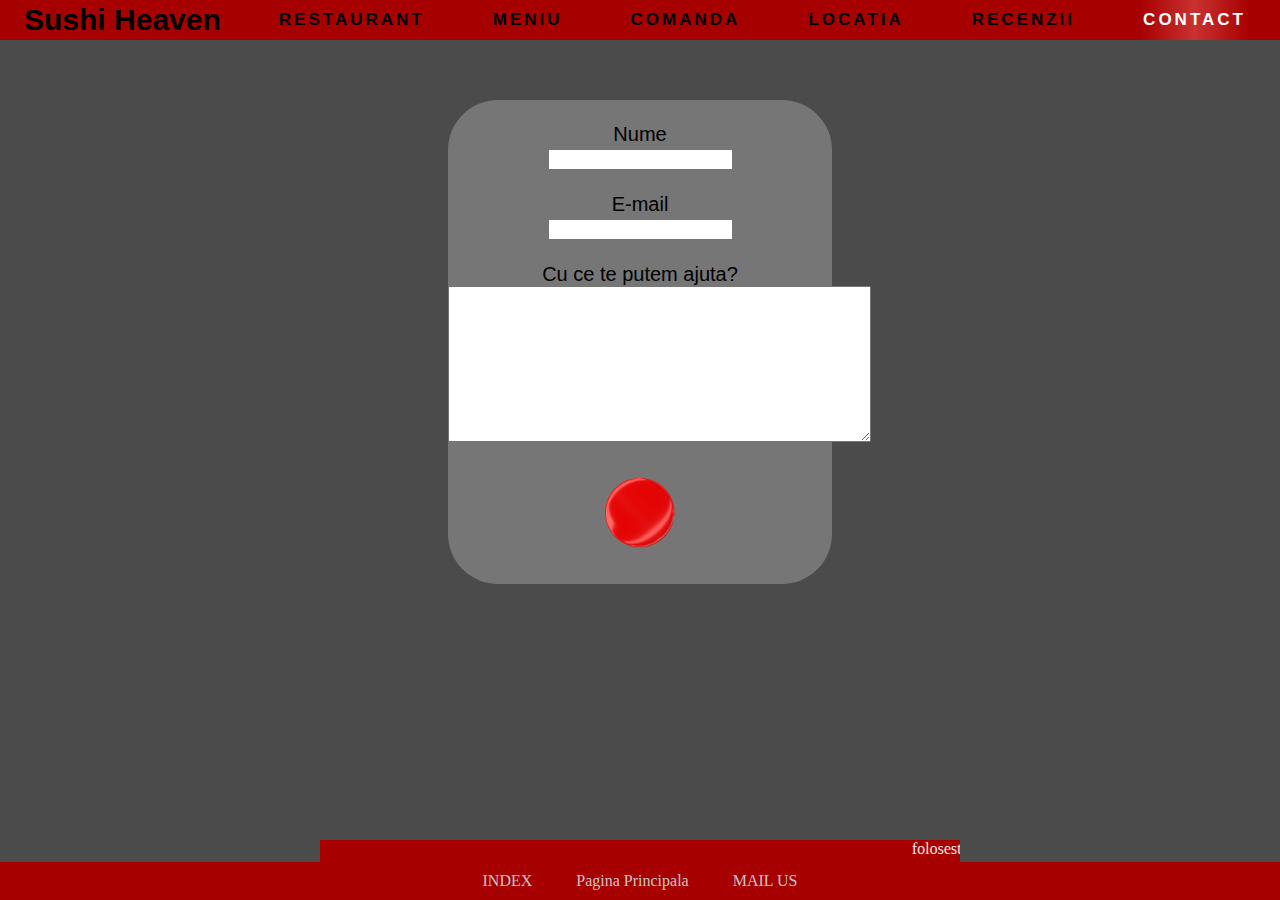
<file: Contact.html>
<!DOCTYPE html>
<html lang="en">

<head>
    <meta charset="UTF-8">
    <meta name="viewport" content="width=device-width, initial-scale=1.0">
    <meta name="author" content="Maior Ionut Alexandru, alexandru.maior@ulbsibiu.ro">
    <title>Sushi Heaven</title>
    <link rel="stylesheet" href="style.css">
    <link rel="icon" href="icon.png" type="image/gif" sizes="16x16">
    <!-- *****************************   STYLE  ********************************* -->
    <style>
        html,
        body {
            margin: 0;
            padding: 0;
        }

        body {
            height: 100%;
            background-color: rgb(75, 75, 75);
        }

        .formContact {
            margin: auto;
            background-color: #a1a1a181;
            text-align: center;
            width: 30%;
            font-family: sans-serif;
            font-size: 20px;
            border-radius: 50px;
            margin-top: 100px;
        }

        .formContact input:focus,
        textarea:focus {
            outline: 1px solid red;
            box-shadow: 0px 1px 5px 1px #ff0000;
        }

        .submitContact {
            font: 20px;
            padding: 5px 25px;
            border-radius: 4px;
        }

        .footerContact {
            position: absolute;
            bottom: 0;
            width: 100%;
        }
    </style>
    <!-- *********************************************************************** -->
</head>

<body>
    <div class="navbar">
        <a href="#top">
            <h1 class="h1Rest">Sushi Heaven</h1>
        </a>
        <a href="Restaurant.html">
            <h2 class="h2Rest">Restaurant</h2>
        </a>
        <a href="Meniu.html">
            <h2 class="h2Rest"> Meniu</h2>
        </a>
        <a href="Comanda.html">
            <h2 class="h2Rest"> Comanda</h2>
        </a>
        <a href="Locatia.html">
            <h2 class="h2Rest">Locatia</h2>
        </a>
        <a href="Recenzii.html">
            <h2 class="h2Rest">Recenzii</h2>
        </a>
        <a href="#top">
            <h2 id="selected" class="h2Rest col"> Contact</h2>
        </a>
    </div>

    <form class="formContact" action="" method="GET">
        <br>
        <label for="">Nume</label><br>
        <input type="text"><br>
        <br>
        <label for="">E-mail</label><br>
        <input type="email"><br>
        <br>
        <label for="">Cu ce te putem ajuta?</label><br>
        <textarea name="" id="" cols="50" rows="10"></textarea><br>
        <br>
        <input class="submitContact" type="image" src="imagini/buton.png" width="80px">
        <br>
        <br>
    </form>


    <div class="footerContact">

        <div class="marquee">
            <marquee>foloseste codul <q>PROIECTWEB</q> pentru o reducere de 30% la prima comanda</marquee>
        </div>
        <div class="footerRest">
            <a href="index.html">INDEX</a>
            <a href="PaginaPrincipala.html">Pagina Principala</a>
            <a href="mailto:alexandru.maior@ulbsibiu.ro">MAIL US</a>
        </div>
    </div>





</body>

</html>
</file>
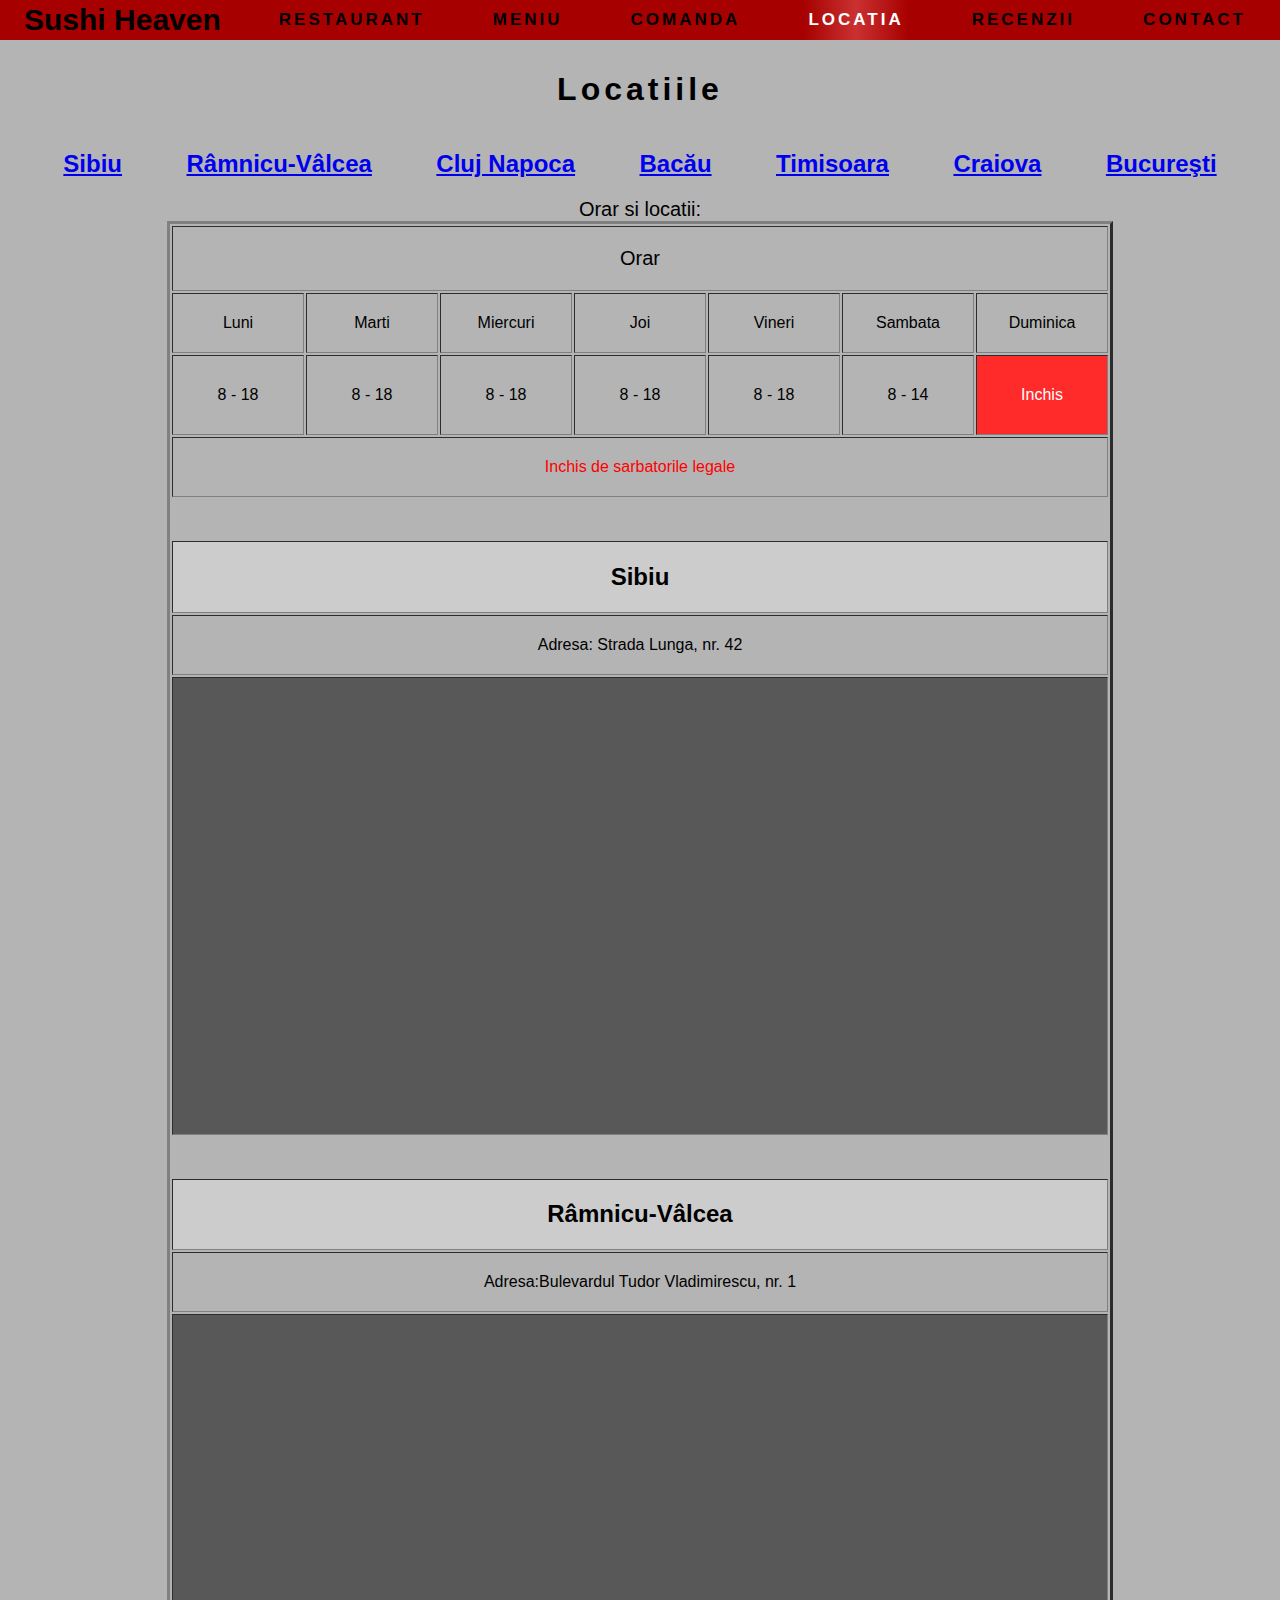
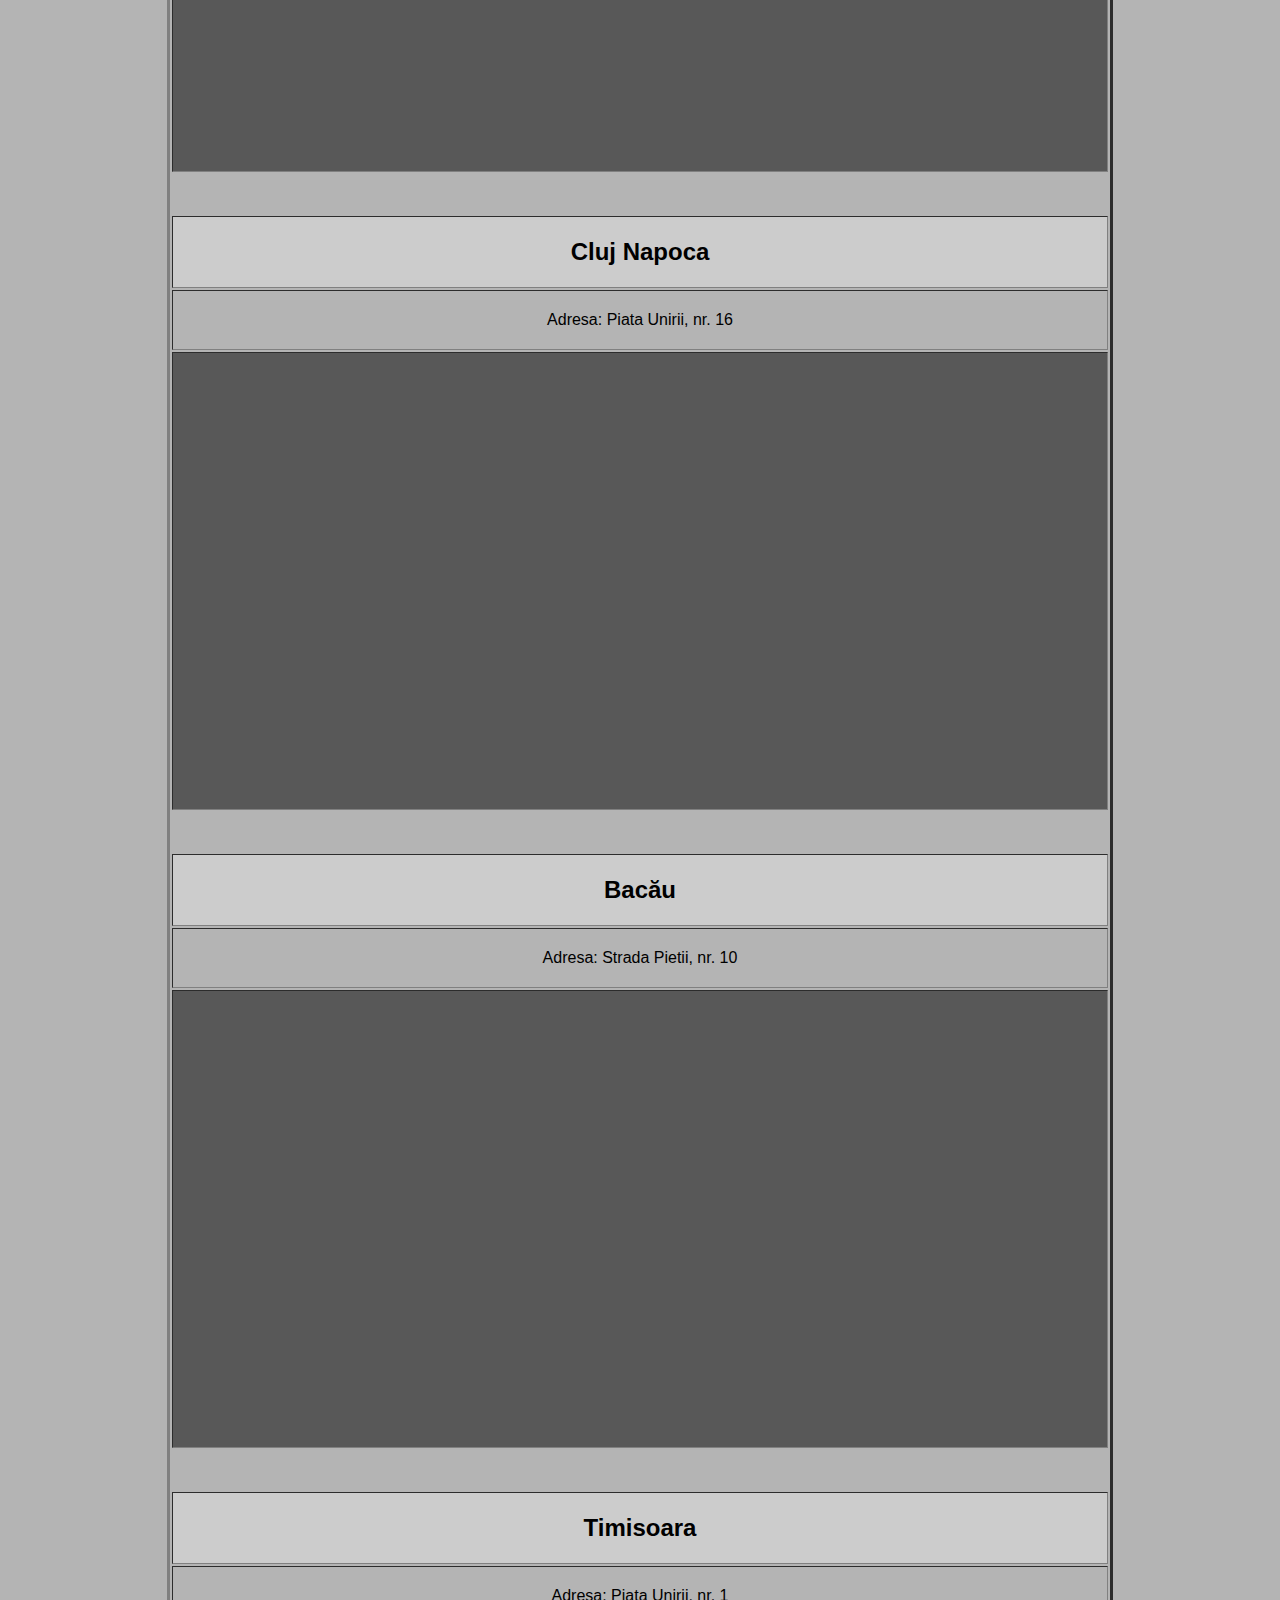
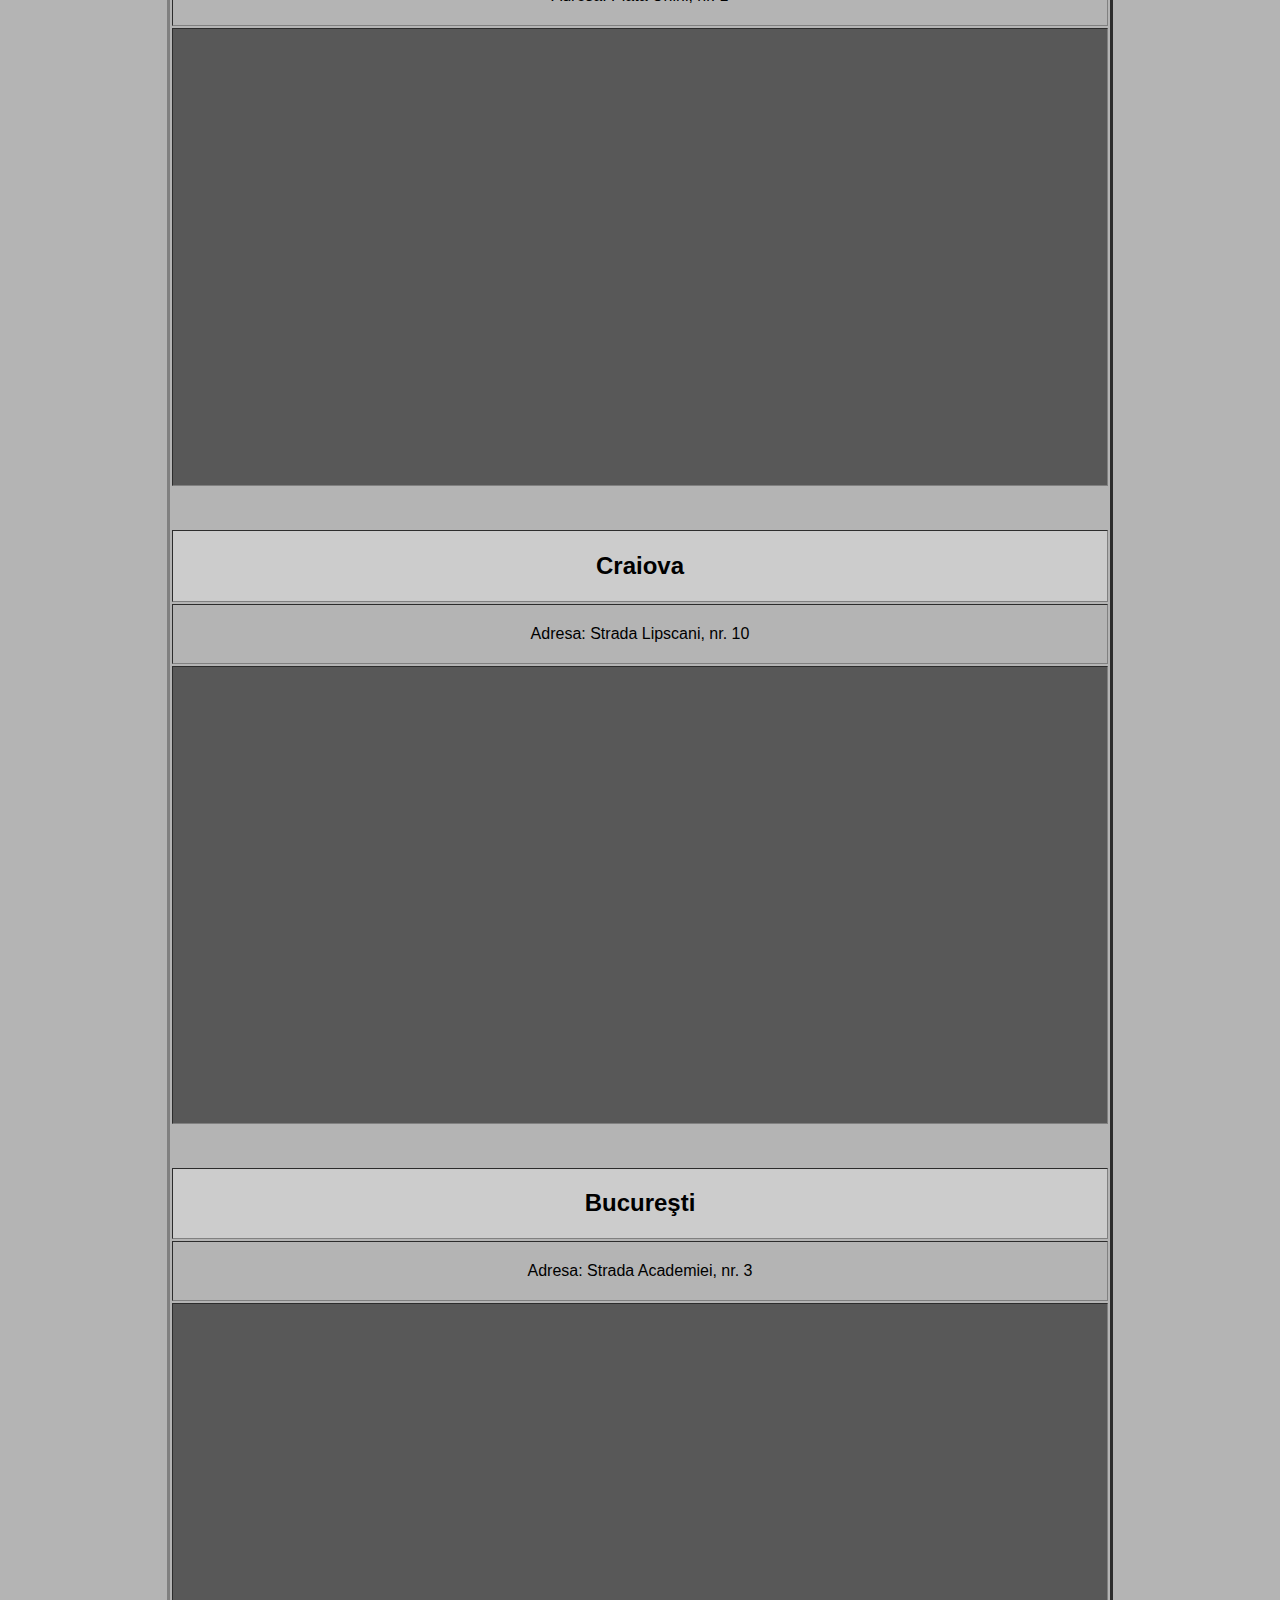
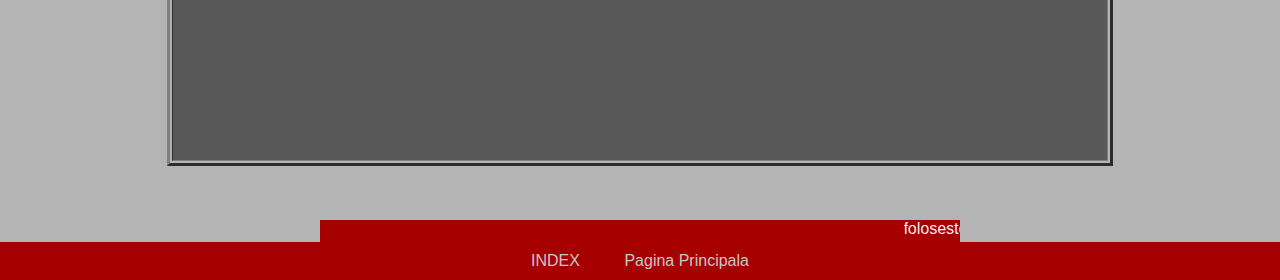
<file: Locatia.html>
<!DOCTYPE html>
<html lang="en" style="scroll-behavior: smooth;">

<head>
    <meta charset="UTF-8">
    <meta name="viewport" content="width=device-width, initial-scale=1.0">
    <meta name="author" content="Maior Ionut Alexandru, alexandru.maior@ulbsibiu.ro">
    <title>Sushi Heaven</title>
    <link rel="stylesheet" href="style.css">
    <link rel="icon" href="icon.png" type="image/gif" sizes="16x16">
    <style>
        html,
        body {
            margin: 0;
            padding: 0;
        }
    </style>
</head>

<body>
    <div class="navbar">
        <a href="#top">
            <h1 class="h1Rest">Sushi Heaven</h1>
        </a>
        <a href="Restaurant.html">
            <h2 class="h2Rest">Restaurant</h2>
        </a>
        <a href="Meniu.html">
            <h2 class="h2Rest"> Meniu</h2>
        </a>
        <a href="Comanda.html">
            <h2 class="h2Rest"> Comanda</h2>
        </a>
        <a href="#top">
            <h2 id="selected" class="h2Rest col">Locatia</h2>
        </a>
        <a href="Recenzii.html">
            <h2 class="h2Rest">Recenzii</h2>
        </a>
        <a href="Contact.html">
            <h2 class="h2Rest"> Contact</h2>
        </a>
    </div>
    <div class="bgLocatia">
        <h1 class="h1Locatia">Locatiile</h1>

        <div class="locatii">
            <h2><a href="#sibiu">Sibiu</a></h2>
            <h2><a href="#valcea">R&#226;mnicu-V&#226;lcea</a></h2>
            <h2><a href="#cluj">Cluj Napoca</a></h2>
            <h2><a href="#bacau">Bac&#259;u</a></h2>
            <h2><a href="#timisoara">Timisoara</a></h2>
            <h2><a href="#craiova">Craiova</a></h2>
            <h2><a href="#bucuresti">Bucure&#351;ti</a></h2>
        </div>


        <table class="tabelOrar" border="3">
            <thead>
                <caption style="font-size: 20px;">Orar si locatii:</caption>
                <tr>
                    <td class="Orar" colspan="7">
                        Orar
                    </td>
                </tr>
                <tr>
                    <td class="ziOrar">Luni</td>
                    <td class="ziOrar">Marti</td>
                    <td class="ziOrar">Miercuri</td>
                    <td class="ziOrar">Joi</td>
                    <td class="ziOrar">Vineri</td>
                    <td class="ziOrar">Sambata</td>
                    <td class="ziOrar">Duminica</td>
                </tr>
                <tr>
                    <td class="ziOrarOra">8 - 18</td>
                    <td class="ziOrarOra">8 - 18</td>
                    <td class="ziOrarOra">8 - 18</td>
                    <td class="ziOrarOra">8 - 18</td>
                    <td class="ziOrarOra">8 - 18</td>
                    <td class="ziOrarOra">8 - 14</td>
                    <td class="ziOrarOra magInchis">Inchis</td>
                </tr>
                <tr>
                    <td colspan="7" style="color: red; padding: 20px;">Inchis de sarbatorile legale</td>
                </tr>
            </thead>
            <tbody>
                <!-- ************************  SIBIU ***********************************-->
                <tr height="40" id="sibiu"></tr>
                <tr>
                    <td colspan="7" class="trTitluLoc">
                        <h2 class="locatieSibiu">Sibiu</h2>
                    </td>
                </tr>
                <tr>
                    <td class="ziOrar" colspan="7">Adresa: Strada Lunga, nr. 42 </td>
                </tr>

                <tr>
                    <td class="harta" colspan="7">
                        <iframe
                            src="https://www.google.com/maps/embed?pb=!1m18!1m12!1m3!1d2478.410215881007!2d24.148593542256396!3d45.79280146728481!2m3!1f0!2f0!3f0!3m2!1i1024!2i768!4f13.1!3m3!1m2!1s0x474c679028002e9f%3A0xfe40771ca3ace55b!2sStrada%20Nicolae%20B%C4%83lcescu%2042%2C%20Sibiu%20557260!5e0!3m2!1sen!2sro!4v1604101070753!5m2!1sen!2sro"
                            width="750" height="450" frameborder="0" style="border:0;" allowfullscreen=""
                            aria-hidden="false" tabindex="0">
                        </iframe>
                    </td>
                </tr>

                <!-- ************************  RM VALCEA ***********************************-->
                <tr height="40" id="valcea"></tr>
                <tr>
                    <td colspan="7" class="trTitluLoc">
                        <h2 class="locatieSibiu">R&#226;mnicu-V&#226;lcea</h2>
                    </td>
                </tr>
                <tr>
                    <td class="ziOrar" colspan="7">Adresa:Bulevardul Tudor Vladimirescu, nr. 1 </td>
                </tr>

                <tr>
                    <td class="harta" colspan="7">
                        <iframe
                            src="https://www.google.com/maps/embed?pb=!1m18!1m12!1m3!1d704.012954441058!2d24.36347412927793!3d45.10501759869365!2m3!1f0!2f0!3f0!3m2!1i1024!2i768!4f13.1!3m3!1m2!1s0x474d38afc37e9863%3A0x890a28c838e2e7fa!2sBulevardul%20Tudor%20Vladimirescu%201%2C%20R%C3%A2mnicu%20V%C3%A2lcea%20240168!5e0!3m2!1sen!2sro!4v1604108991164!5m2!1sen!2sro"
                            width="750" height="450" frameborder="0" style="border:0;" allowfullscreen=""
                            aria-hidden="false" tabindex="0">
                        </iframe>
                    </td>
                </tr>

                <!-- ************************  Cluj Napoca ***********************************-->
                <tr height="40" id="cluj"></tr>
                <tr>
                    <td colspan="7" class="trTitluLoc">
                        <h2 class="locatieSibiu">Cluj Napoca</h2>
                    </td>
                </tr>
                <tr>
                    <td class="ziOrar" colspan="7">Adresa: Piata Unirii, nr. 16 </td>
                </tr>

                <tr>
                    <td class="harta" colspan="7">
                        <iframe
                            src="https://www.google.com/maps/embed?pb=!1m18!1m12!1m3!1d2232.5463425881485!2d23.586923210178796!3d46.769700999167306!2m3!1f0!2f0!3f0!3m2!1i1024!2i768!4f13.1!3m3!1m2!1s0x47490e9d3fede7d3%3A0x83549f9f865ff3b!2sPia%C8%9Ba%20Unirii%2016%2C%20Cluj-Napoca%20400000!5e0!3m2!1sen!2sro!4v1604108094860!5m2!1sen!2sro"
                            width="750" height="450" frameborder="0" style="border:0;" allowfullscreen=""
                            aria-hidden="false" tabindex="0"></iframe>
                    </td>
                </tr>

                <!-- ************************  Bacau ***********************************-->
                <tr height="40" id="bacau"></tr>
                <tr>
                    <td colspan="7" class="trTitluLoc">
                        <h2 class="locatieSibiu">Bac&#259;u</h2>
                    </td>
                </tr>
                <tr>
                    <td class="ziOrar" colspan="7">Adresa: Strada Pietii, nr. 10 </td>
                </tr>

                <tr>
                    <td class="harta" colspan="7">
                        <iframe
                            src="https://www.google.com/maps/embed?pb=!1m18!1m12!1m3!1d1371.4763270085248!2d26.912781124751238!3d46.56840159825887!2m3!1f0!2f0!3f0!3m2!1i1024!2i768!4f13.1!3m3!1m2!1s0x40b5702139d88357%3A0x5f44569d566d445c!2zU3RyYWRhIFBpZcibaWkgMTAsIEJhY8SDdQ!5e0!3m2!1sen!2sro!4v1604108210068!5m2!1sen!2sro"
                            width="750" height="450" frameborder="0" style="border:0;" allowfullscreen=""
                            aria-hidden="false" tabindex="0">
                        </iframe>
                    </td>
                </tr>

                <!-- ************************  Timisoara ***********************************-->
                <tr height="40" id="timisoara"></tr>
                <tr>
                    <td colspan="7" class="trTitluLoc">
                        <h2 class="locatieSibiu">Timisoara</h2>
                    </td>
                </tr>
                <tr>
                    <td class="ziOrar" colspan="7">Adresa: Piata Unirii, nr. 1 </td>
                </tr>

                <tr>
                    <td class="harta" colspan="7">
                        <iframe
                            src="https://www.google.com/maps/embed?pb=!1m18!1m12!1m3!1d1276.3271596666877!2d21.22895595954249!3d45.757373810698724!2m3!1f0!2f0!3f0!3m2!1i1024!2i768!4f13.1!3m3!1m2!1s0x47456781d306b8d5%3A0x6ac8d42191bd3655!2zUGlhyJthIFVuaXJpaSAxLCBUaW1pyJlvYXJh!5e0!3m2!1sen!2sro!4v1604108348524!5m2!1sen!2sro"
                            width="750" height="450" frameborder="0" style="border:0;" allowfullscreen=""
                            aria-hidden="false" tabindex="0">
                        </iframe>
                    </td>
                </tr>

                <!-- ************************  Craiova ***********************************-->
                <tr height="40" id="craiova"></tr>
                <tr>
                    <td colspan="7" class="trTitluLoc">
                        <h2 class="locatieSibiu">Craiova</h2>
                    </td>
                </tr>
                <tr>
                    <td class="ziOrar" colspan="7">Adresa: Strada Lipscani, nr. 10 </td>
                </tr>

                <tr>
                    <td class="harta" colspan="7">
                        <iframe
                            src="https://www.google.com/maps/embed?pb=!1m18!1m12!1m3!1d713.6709297319684!2d23.796276529276998!3d44.316452198693995!2m3!1f0!2f0!3f0!3m2!1i1024!2i768!4f13.1!3m3!1m2!1s0x4752d79f67dbec79%3A0x423dd2d962241f0a!2sStrada%20Lipscani%2010%2C%20Craiova%20200731!5e0!3m2!1sen!2sro!4v1604108575323!5m2!1sen!2sro"
                            width="750" height="450" frameborder="0" style="border:0;" allowfullscreen=""
                            aria-hidden="false" tabindex="0">
                        </iframe>
                    </td>
                </tr>

                <!-- ************************  Bucuresti ***********************************-->
                <tr height="40" id="bucuresti"></tr>
                <tr>
                    <td colspan="7" class="trTitluLoc">
                        <h2 class="locatieSibiu">Bucure&#351;ti</h2>
                    </td>
                </tr>
                <tr>
                    <td class="ziOrar" colspan="7">Adresa: Strada Academiei, nr. 3 </td>
                </tr>

                <tr>
                    <td class="harta" colspan="7">
                        <iframe
                            src="https://www.google.com/maps/embed?pb=!1m18!1m12!1m3!1d712.2370496490606!2d26.099001429277124!3d44.43422479869388!2m3!1f0!2f0!3f0!3m2!1i1024!2i768!4f13.1!3m3!1m2!1s0x40b1ff40c7a05e13%3A0x510bd4bd66afa1fc!2sStrada%20Academiei%203%2C%20Bucure%C8%99ti%20030167!5e0!3m2!1sen!2sro!4v1604108754123!5m2!1sen!2sro"
                            width="750" height="450" frameborder="0" style="border:0;" allowfullscreen=""
                            aria-hidden="false" tabindex="0">
                        </iframe>
                    </td>
                </tr>

            </tbody>
            <tfoot>

            </tfoot>
        </table>
        <br>
        <br>
        <br>
        <div class="marquee">
            <marquee>foloseste codul <q>PROIECTWEB</q> pentru o reducere de 30% la prima comanda</marquee>
        </div>
        <div class="footerRest">
            <a href="index.html">INDEX</a>
            <a href="PaginaPrincipala.html">Pagina Principala</a>
        </div>
    </div>



    <div>
        <button id="up" onclick="topFunction()" class="upArrow">
        </button>
    </div>

    <script src="main.js"></script>
</body>

</html>
</file>
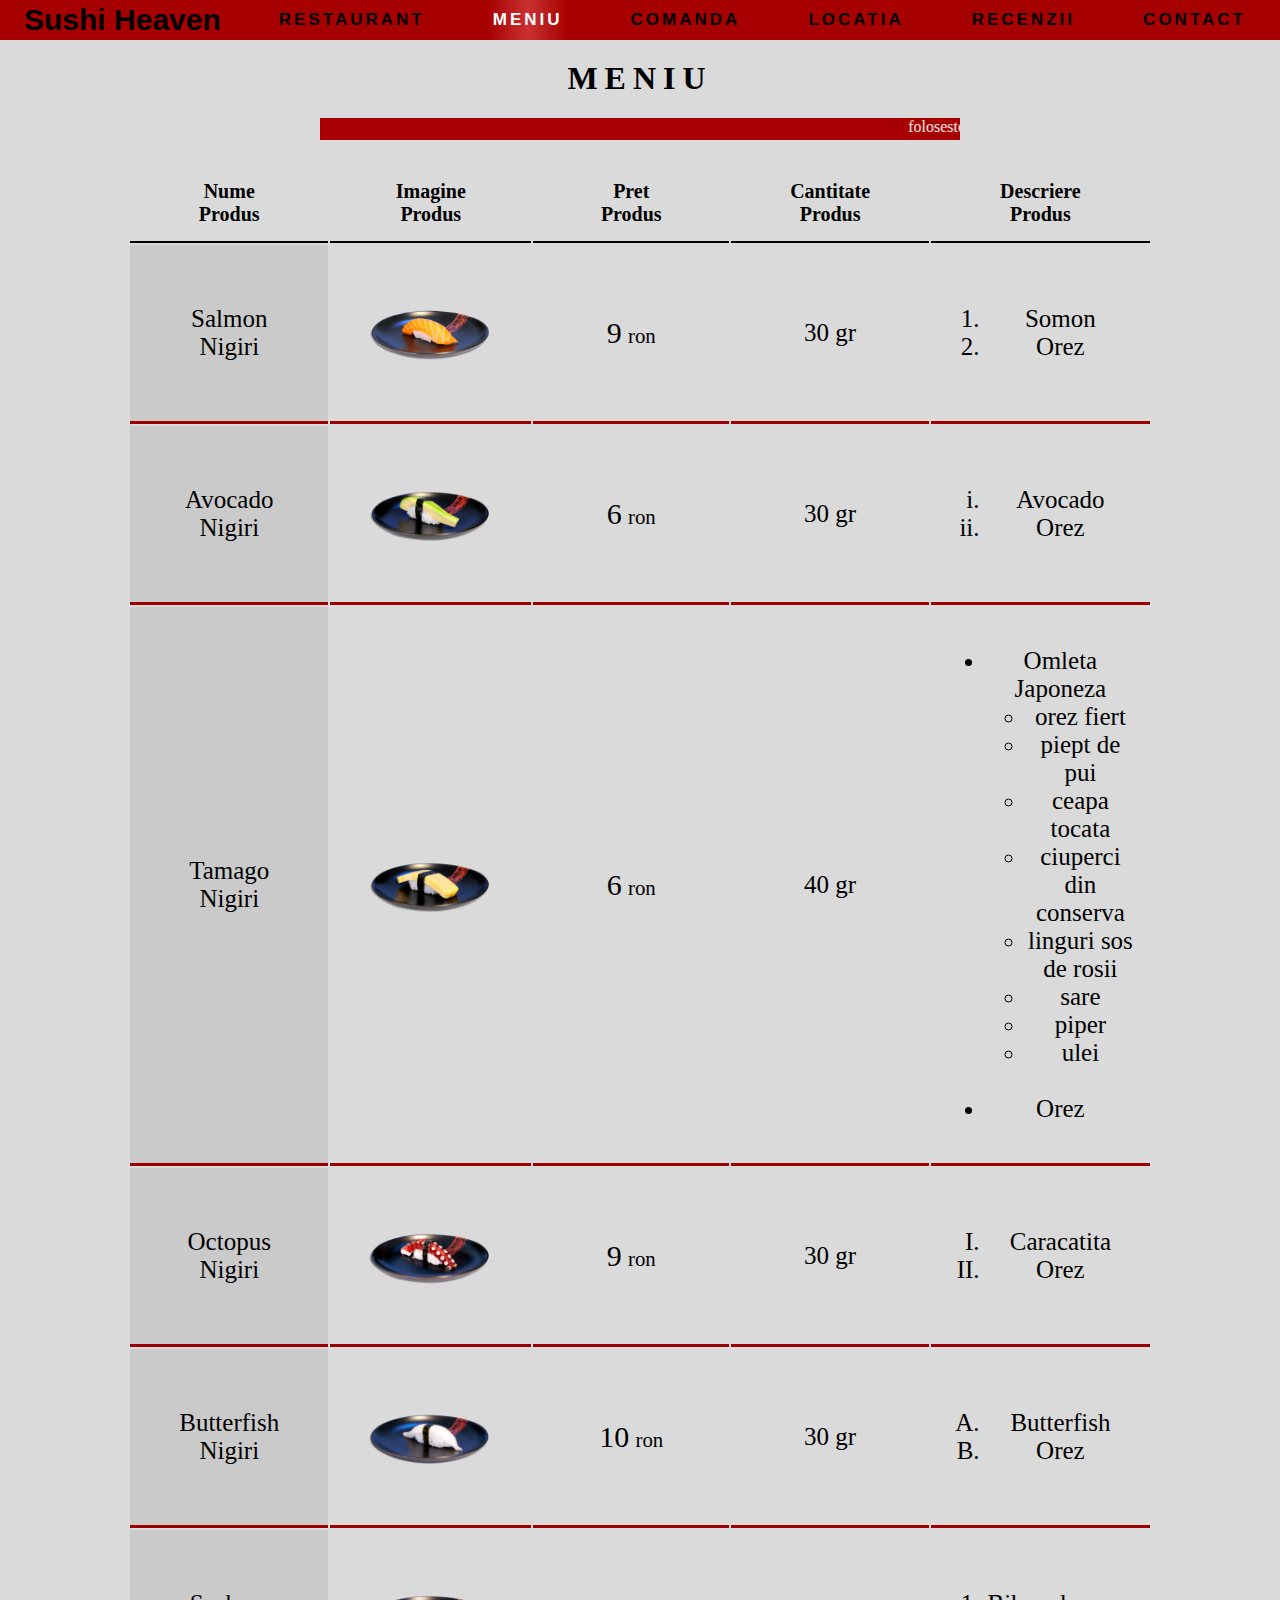
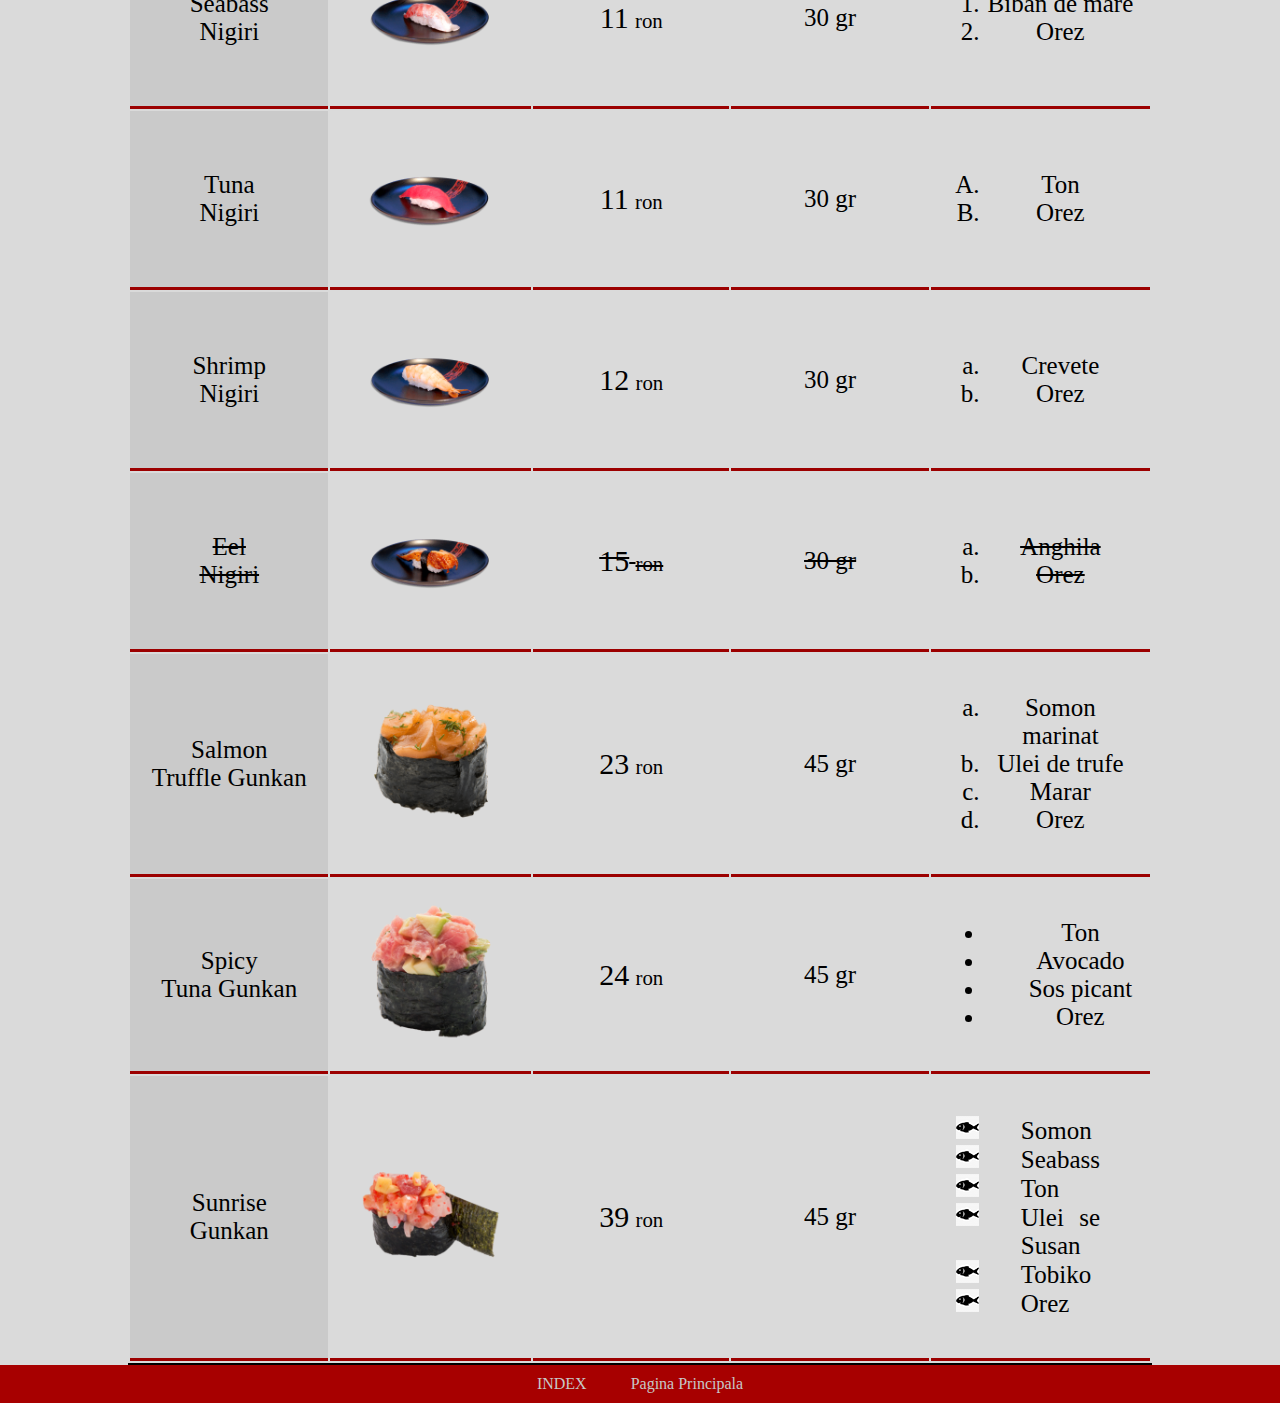
<file: Meniu.html>
<!DOCTYPE html>
<html lang="en" style="scroll-behavior: smooth;">

<head>
    <meta charset="UTF-8">
    <meta name="viewport" content="width=device-width, initial-scale=1.0">
    <meta name="author" content="Maior Ionut Alexandru, alexandru.maior@ulbsibiu.ro">
    <title>Sushi Heaven</title>
    <link rel="stylesheet" href="style.css">
    <link rel="icon" href="icon.png" type="image/gif" sizes="16x16">
    <style>
        html,
        body {
            margin: 0;
            padding: 0;
        }
    </style>
    <script src="main.js"></script>
</head>

<body class="bodyColorMeniu">
    <div class="navbar">
        <a href="#top">
            <h1 class="h1Rest">Sushi Heaven</h1>
        </a>
        <a href="Restaurant.html">
            <h2 class="h2Rest">Restaurant</h2>
        </a>
        <a href="#top">
            <h2 id="selected" class="h2Rest col"> Meniu</h2>
        </a>
        <a href="Comanda.html">
            <h2 class="h2Rest"> Comanda</h2>
        </a>
        <a href="Locatia.html">
            <h2 class="h2Rest">Locatia</h2>
        </a>
        <a href="Recenzii.html">
            <h2 class="h2Rest">Recenzii</h2>
        </a>
        <a href="Contact.html">
            <h2 class="h2Rest"> Contact</h2>
        </a>
    </div>

    <h1 class="titluMeniu">MENIU</h1>
    <div class="marquee">
        <marquee>foloseste codul <q>PROIECTWEB</q> pentru o reducere de 30% la prima comanda</marquee>
    </div>


    <table cellpadding="15" class="tabelMeniu">
        <tr class="tabelHead">
            <th><br>Nume <br> Produs</th>
            <th><br>Imagine <br> Produs</th>
            <th><br>Pret <br> Produs</th>
            <th><br>Cantitate <br> Produs</th>
            <th><br>Descriere <br> Produs</th>
        </tr>
        <tr>
            <td>Salmon <br> Nigiri</td>
            <td><img src="imagini/sushi/Somon.png" alt="Somon pe orez"></td>
            <td><big>9</big> <small>ron</small></td>
            <td>30 gr</td>
            <td>
                <ol>
                    <li>Somon</li>
                    <li>Orez</li>

                </ol>
            </td>
        </tr>
        <tr>
            <td>Avocado <br> Nigiri</td>
            <td><img src="imagini/sushi/Avocado-Nigiri.png" alt="Avocado pe orez"></td>
            <td><big>6</big> <small>ron</small></td>
            <td>30 gr</td>
            <td>
                <ol type="i">
                    <li>Avocado</li>
                    <li>Orez</li>

                </ol>
            </td>
        </tr>
        <tr>
            <td>Tamago <br> Nigiri</td>
            <td><img src="imagini/sushi/Tamango.png" alt="Omleta Japoneza pe orez"></td>
            <td><big>6</big> <small>ron</small></td>
            <td>40 gr</td>
            <td>
                <ul>
                    <li>Omleta Japoneza
                        <ul>
                            <li>orez fiert</li>
                            <li>piept de pui</li>
                            <li>ceapa tocata</li>
                            <li>ciuperci din conserva</li>
                            <li>linguri sos de rosii</li>
                            <li>sare</li>
                            <li>piper</li>
                            <li>ulei</li>
                        </ul>
                    </li>
                    <br>
                    <li>Orez</li>

                </ul>
            </td>
        </tr>
        <tr>
            <td>Octopus <br> Nigiri</td>
            <td><img src="imagini/sushi/Octopus.png" alt="Caracatita pe orez"></td>
            <td><big>9</big> <small>ron</small></td>
            <td>30 gr</td>
            <td>
                <ol type="I">
                    <li>Caracatita</li>
                    <li>Orez</li>
                </ol>
            </td>
        </tr>
        <tr>
            <td>Butterfish <br> Nigiri</td>
            <td><img src="imagini/sushi/Butter-Fish_cred.png" alt="Butterfish pe orez"></td>
            <td><big>10</big> <small>ron</small></td>
            <td>30 gr</td>
            <td>
                <ol type="A">
                    <li>Butterfish</li>
                    <li>Orez</li>
                </ol>
            </td>
        </tr>
        <tr>
            <td>Seabass <br> Nigiri</td>
            <td><img src="imagini/sushi/sea_bass_nigiri.png" alt="Biban de mare pe orez"></td>
            <td><big>11</big> <small>ron</small></td>
            <td>30 gr</td>
            <td>
                <ol>
                    <li>Biban de mare</li>
                    <li>Orez</li>
                </ol>
            </td>
        </tr>
        <tr>
            <td>Tuna <br> Nigiri</td>
            <td><img src="imagini/sushi/Ton.png" alt="Ton pe orez"></td>
            <td><big>11</big> <small>ron</small></td>
            <td>30 gr</td>
            <td>
                <ol type="A">
                    <li>Ton</li>
                    <li>Orez</li>
                </ol>
            </td>
        </tr>
        <tr>
            <td>Shrimp <br> Nigiri</td>
            <td><img src="imagini/sushi/Shrimp.png" alt="Crevete pe orez"></td>
            <td><big>12</big> <small>ron</small></td>
            <td>30 gr</td>
            <td>
                <ol type="a">
                    <li>Crevete</li>
                    <li>Orez</li>
                </ol>
            </td>
        </tr>
        <tr>
            <td><strike>Eel <br> Nigiri</strike></td>
            <td><img src="imagini/sushi/Marinat-dish.png" alt="Anghila pe orez"></td>
            <td><strike><big>15</big> <small>ron</small></strike></td>
            <td><strike>30 gr</strike></td>
            <td><strike>
                    <ol type="a">
                        <li>Anghila</li>
                        <li>Orez</li>
                    </ol>
                </strike>
            </td>
        </tr>
        <tr>
            <td>Salmon <br> Truffle Gunkan</td>
            <td><img src="imagini/sushi/0359.png" alt="Somon marinat in ulei de trufe si marar pe orez"></td>
            <td><big>23</big> <small>ron</small></td>
            <td>45 gr</td>
            <td>
                <ol type="a">
                    <li>Somon marinat</li>
                    <li>Ulei de trufe</li>
                    <li>Marar</li>
                    <li>Orez</li>
                </ol>
            </td>
        </tr>
        <tr>
            <td>Spicy <br> Tuna Gunkan</td>
            <td><img src="imagini/sushi/0357-1.png" alt="Ton, avocado si sos picant pe orez"></td>
            <td><big>24</big> <small>ron</small></td>
            <td>45 gr</td>
            <td>
                <ul style="text-indent: 40px;">
                    <li>Ton</li>
                    <li>Avocado</li>
                    <li>Sos picant</li>
                    <li>Orez</li>
                </ul>
            </td>
        </tr>
        <tr>
            <td>Sunrise <br> Gunkan</td>
            <td><img src="imagini/sushi/sunrise.png" alt="Somon, Seabass, Ton, Ulei de Susan si Tobiko pe orez"></td>
            <td><big>39</big> <small>ron</small></td>
            <td>45 gr</td>
            <td>
                <ul class="listaCuImagine">
                    <li>Somon</li>
                    <li>Seabass</li>
                    <li>Ton</li>
                    <li>Ulei se Susan</li>
                    <li>Tobiko</li>
                    <li>Orez</li>
                </ul>
            </td>
        </tr>
    </table>

    <div class="footerRest">
        <a href="index.html">INDEX</a>
        <a href="PaginaPrincipala.html">Pagina Principala</a>
    </div>

    <div>
        <button id="up" onclick="topFunction()" class="upArrow">
        </button>
    </div>


</body>

</html>
</file>
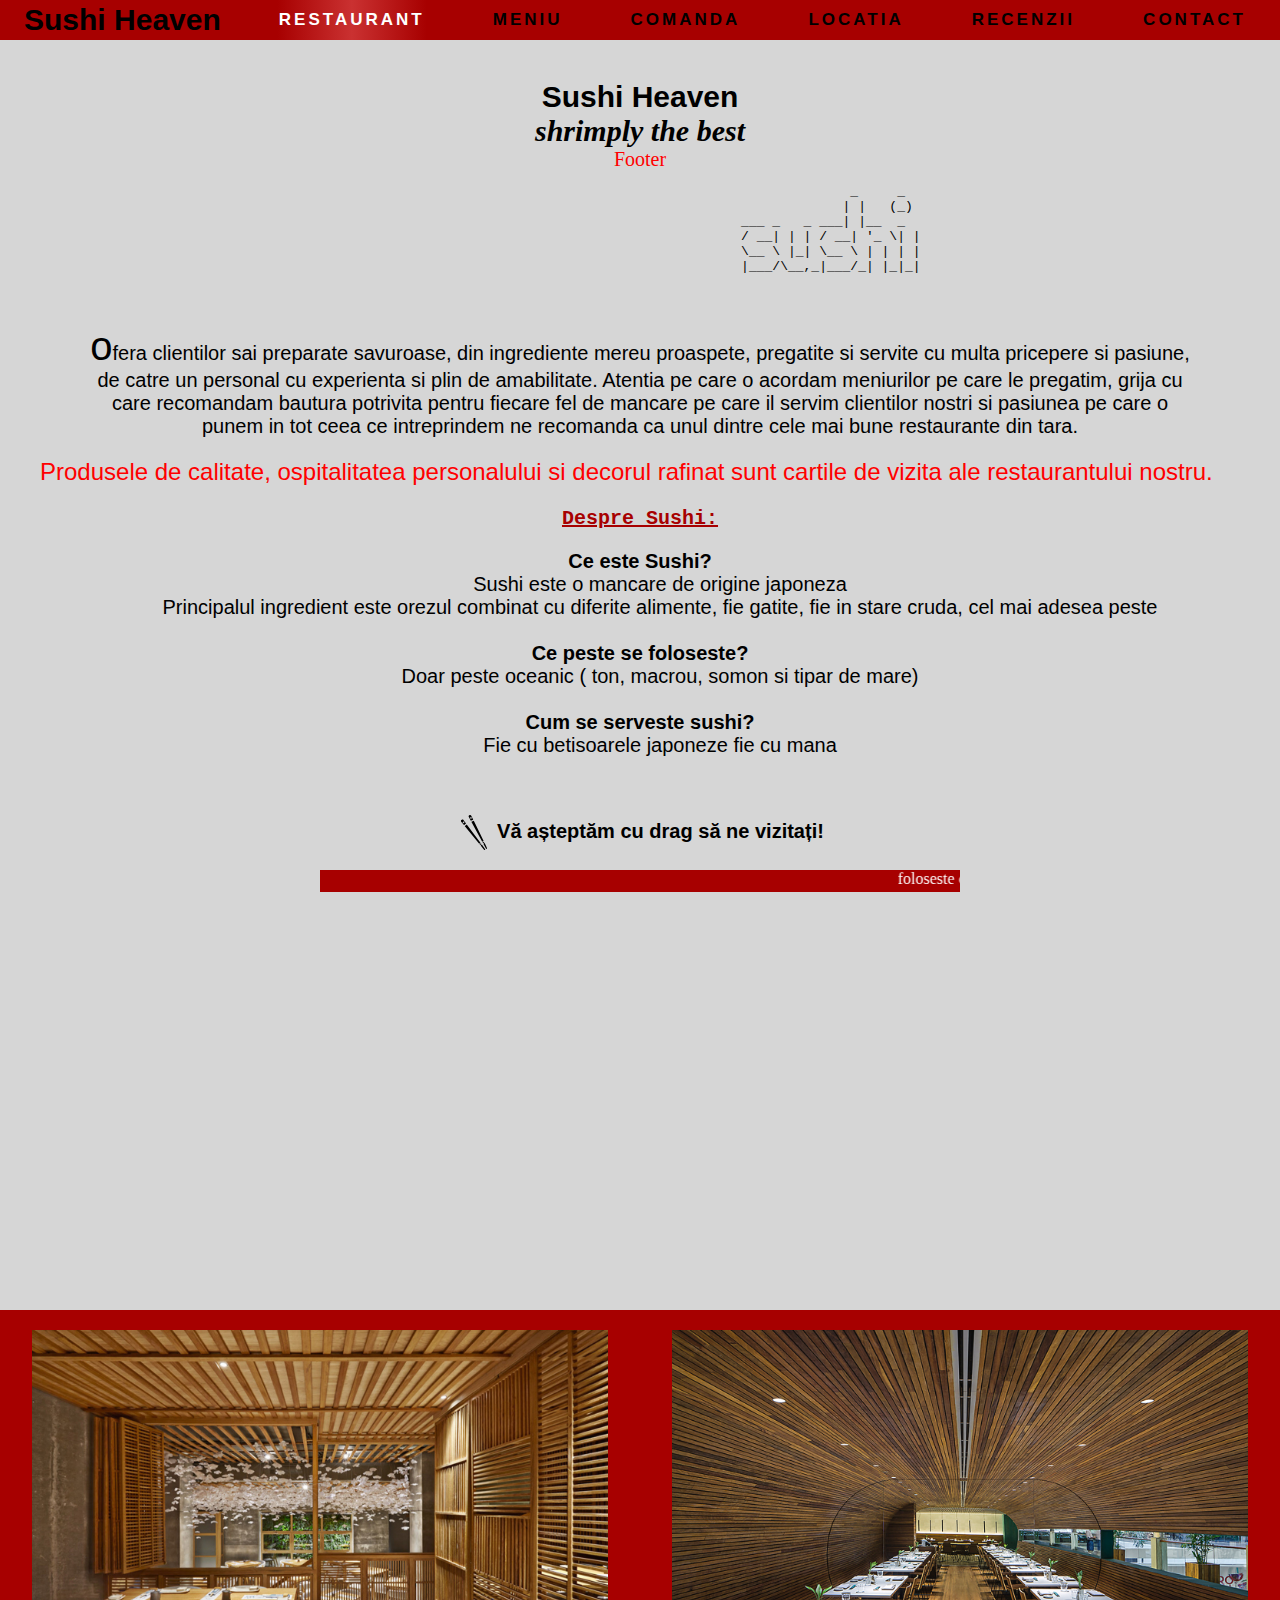
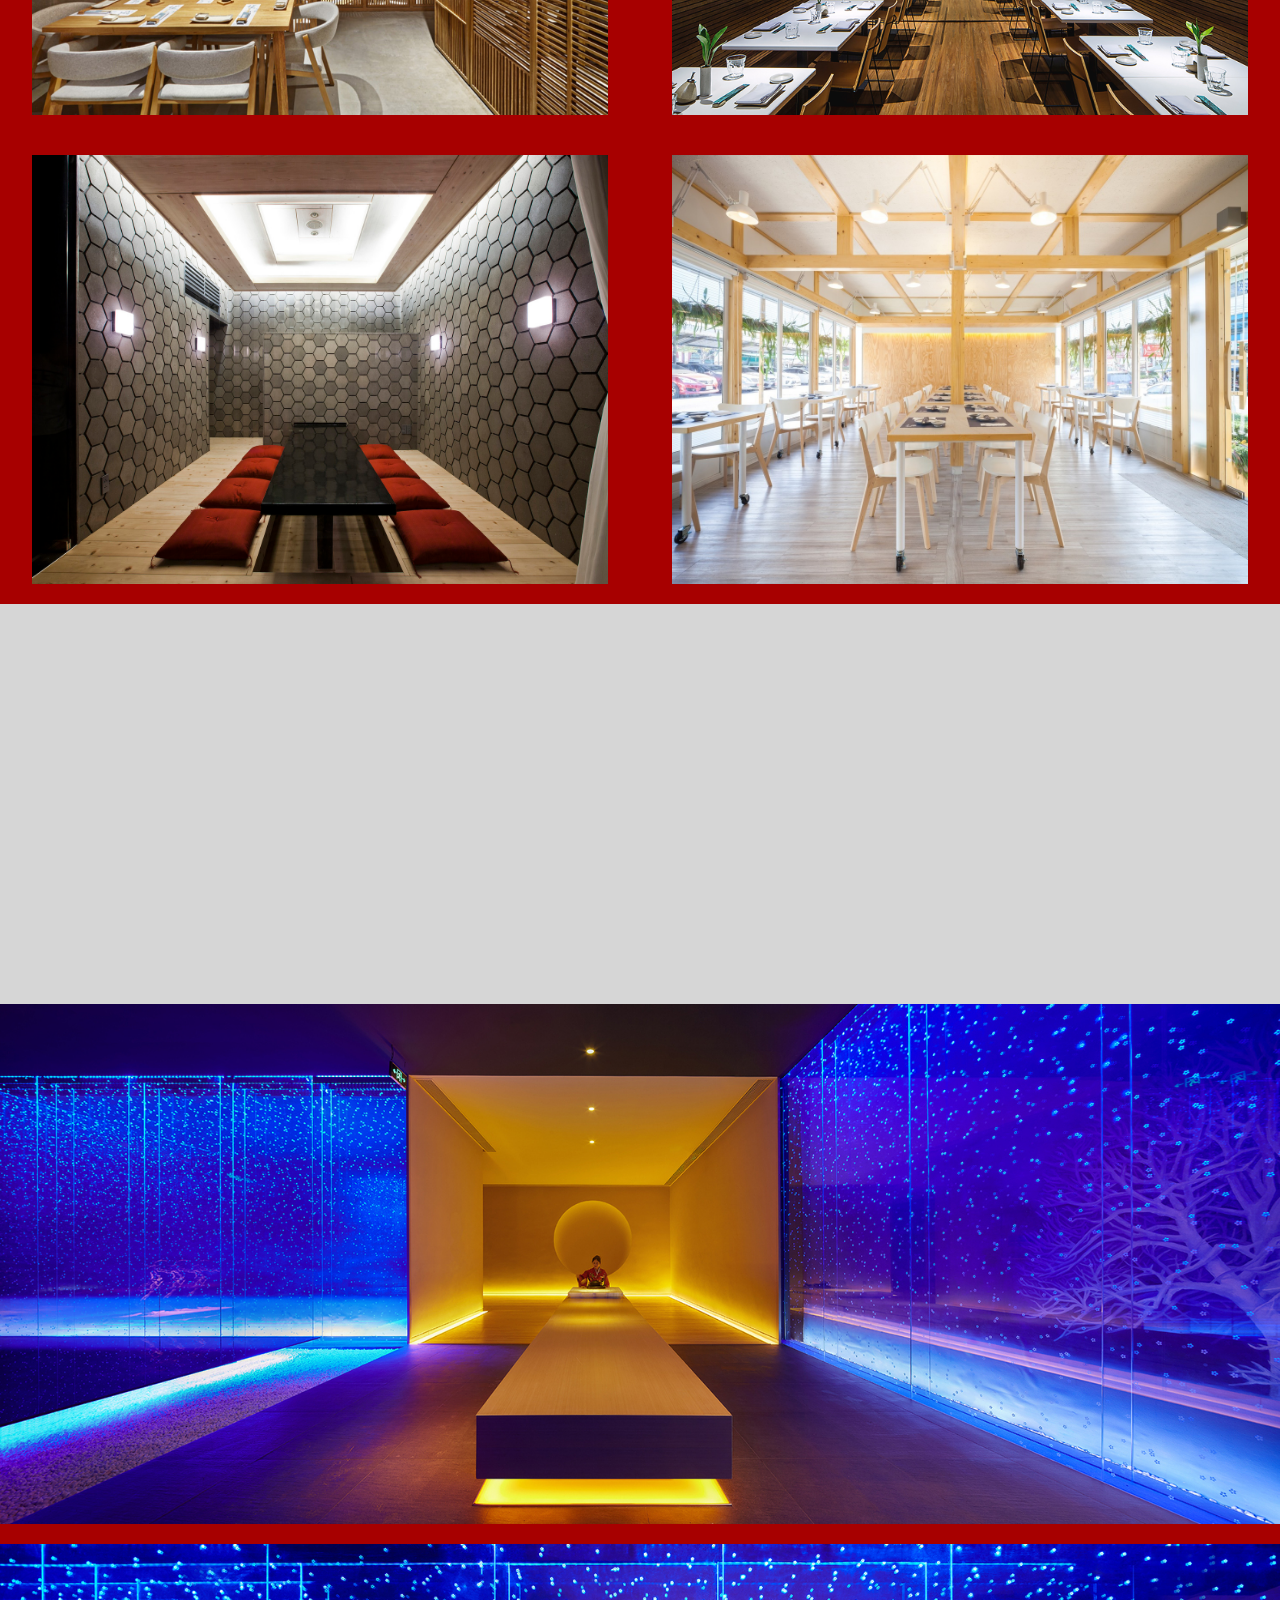
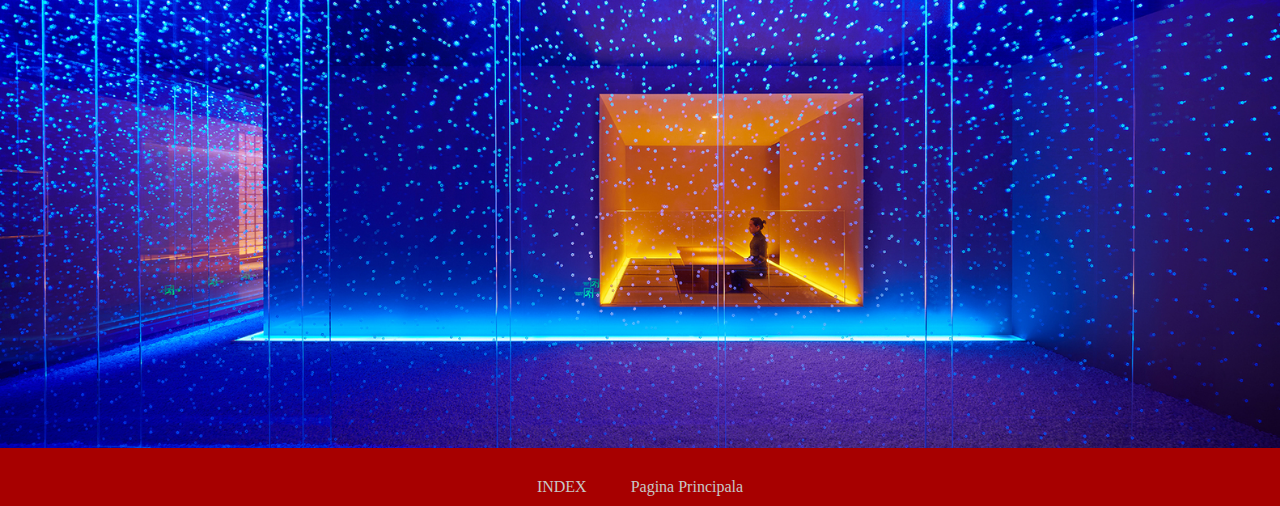
<file: Restaurant.html>
<!DOCTYPE html>
<html lang="en" style="scroll-behavior: smooth;">

<head>
    <meta charset="UTF-8">
    <meta name="viewport" content="width=device-width, initial-scale=1.0">
    <meta name="author" content="Maior Ionut Alexandru, alexandru.maior@ulbsibiu.ro">
    <title>Sushi Heaven</title>
    <link rel="stylesheet" href="style.css">
    <link rel="icon" href="icon.png" type="image/gif" sizes="16x16">
    <!-- Pentru ca sa nu existe margine la body-->
    <style>
        html,
        body {
            margin: 0;
            padding: 0;
        }
    </style>
    <script src="main.js"></script>
</head>

<body id="top" class="divBgRest">
    <div class="navbar">
        <a href="#top">
            <h1 class="h1Rest">Sushi Heaven</h1>
        </a>
        <a href="#top">
            <h2 id="selected" class="h2Rest col">Restaurant</h2>
        </a>
        <a href="Meniu.html">
            <h2 class="h2Rest"> Meniu</h2>
        </a>
        <a href="Comanda.html">
            <h2 class="h2Rest"> Comanda</h2>
        </a>
        <a href="Locatia.html">
            <h2 class="h2Rest">Locatia</h2>
        </a>
        <a href="Recenzii.html">
            <h2 class="h2Rest"> Recenzii</h2>
        </a>
        <a href="Contact.html">
            <h2 class="h2Rest"> Contact</h2>
        </a>
    </div>

    <div>
        <p class="textDescriereTitlu"><b>Sushi Heaven</b></p>
        <cite style="font-size: 30px;"><strong>
                <center>shrimply the best</center>
            </strong></cite>
        <div>
            <div style="text-align: center;">
                <a style="text-decoration: none; color: red; font-size: 20px;" href="#footer">Footer</a>
            </div>


            <pre>
                                                                                                             _     _ 
                                                                                                            | |   (_)
                                                                                               ___ _   _ ___| |__  _ 
                                                                                               / __| | | / __| '_ \| |
                                                                                               \__ \ |_| \__ \ | | | |
                                                                                               |___/\__,_|___/_| |_|_|
                                                                                               
                </pre>
        </div>
        <blockquote>
            <p class="textDescriere">ofera clientilor sai preparate savuroase, din ingrediente mereu proaspete,
                pregatite si
                servite cu multa pricepere si pasiune, de catre un personal cu experienta si plin de amabilitate.
                Atentia pe
                care o acordam meniurilor pe care le pregatim, grija cu care recomandam bautura potrivita pentru fiecare
                fel
                de mancare pe care il servim clientilor nostri si pasiunea pe care o punem in tot ceea ce intreprindem
                ne
                recomanda ca unul dintre cele mai bune restaurante din tara.</p>
            <font face="sans-serif" size="5" color="red">Produsele de
                calitate, ospitalitatea personalului si decorul rafinat sunt cartile de vizita ale restaurantului
                nostru.
            </font>
        </blockquote>
        <p class="textDescriere1" style="color: #a70000;" align="center"><tt><b><u>Despre Sushi:</u></b></tt>
        </p>

        <!-- **************** Tabel dl dt dd ****************** -->

        <dl class="textDescriere1" align="center">
            <dt><b>Ce este Sushi?</b></dt>
            <dd>Sushi este o mancare de origine japoneza</dd>
            <dd>Principalul ingredient este orezul combinat cu diferite alimente, fie gatite, fie in stare
                cruda, cel
                mai adesea peste</dd>
            <br>
            <dt><b>Ce peste se foloseste?</b></dt>
            <dd>Doar peste oceanic ( ton, macrou, somon si tipar de mare) </dd>
            <br>
            <dt><b>Cum se serveste sushi?</b></dt>
            <dd>Fie cu betisoarele japoneze fie cu mana</dd>
        </dl>
        <br>
        <p class="textDescriere"><b> <span><img class="imgChop" src="imagini/chop.svg" alt=""></span> Vă așteptăm cu
                drag să ne
                vizitați!</b></p>
    </div>

    <div class="marquee">
        <marquee>foloseste codul <q>PROIECTWEB</q> pentru o reducere de 30% la prima comanda</marquee>
    </div>
    <br>
    <div class="divBgImg"></div>
    <div class="galerieImgRest">

        <img class="imag4" src="imagini/locatie/4.jpg" alt="">
        <img class="imag5" src="imagini/locatie/5.jpg" alt="">
        <img class="imag6" src="imagini/locatie/6.jpg" alt="">
        <img class="imag7" src="imagini/locatie/7.jpg" alt="">
    </div>
    <div class="divBgImg2"></div>
    <div class="galerieImgRest">
        <img class="imag10" src="imagini/locatie/10.jpg" alt="">
        <img class="imag11" src="imagini/locatie/11.jpg" alt="">

    </div>



    <div class="footerRest" id="footer">
        <a href="index.html">INDEX</a>
        <a href="PaginaPrincipala.html">Pagina Principala</a>
    </div>


    <div>
        <button id="up" onclick="topFunction()" class="upArrow">
        </button>
    </div>


</body>

</html>
</file>
<file: style.css>
.navbar #selected{
    background: linear-gradient(to right, #30303000 5%, rgb(202, 49, 49) 50%, #30303000 95%);
}

.col{
    color: white;
}

/*******************************************************************************************************************
                                                        Pagina Principala
********************************************************************************************************************/

.stil{
    font-style: italic;
    font-weight: bold;
    text-decoration: underline;
}


.bg {
    background-image: url("imagini/pozaMancare2.jpg");
    height: 100%;
    background-position: center;
    background-repeat: no-repeat;
    background-size: cover;
}


.h1PP {
    background: linear-gradient(to right, #30303000 15%, rgb(255, 52, 52) 50%, #30303000 85%);
    color: rgb(199, 199, 199);
    font-size: 50px;
    text-align: center;
    margin: 0;
}

.h2PP a {
    color: white;
    text-decoration: none;
}

.h2PP {
    text-align: center;
    margin-top: 20px;
    background: linear-gradient(to right, #30303000 25%, rgb(0, 0, 0) 50%, #30303000 75%);
    padding: 10px;
    
}

@keyframes example {
    0% {
        color: rgb(255, 255, 255);
        
    }

    50% {
        color: rgb(143, 0, 0);
    }

    100% {
        color: rgb(255, 255, 255);
        
    }
}

.h2PP a {
    animation-name: example;
    animation-duration: 3s;
    animation-iteration-count: infinite;
    transition: ease-in-out;
    font-size: 30px;
    text-shadow: 0px 1px rgb(0, 0, 0);
    background-color: rgba(0, 0, 0, 0.555);
    letter-spacing: 3px;    
}


/*******************************************************************************************************************
                                                            Restaurant
********************************************************************************************************************/

.upArrow{
    background-image: url("upcopy.png");
    background-size: cover;
    display: none;
	position: fixed;
	bottom: 20px;
	right: 0px;
    border: none;
	outline: none;
	background-color: rgb(255, 255, 255);
	cursor: pointer;
	padding: 10px;
    width: 40px;
    height: 40px;
    transition: 0.3s;
    border-radius: 10px;
}


.upArrow:hover{
    background-color:  rgb(255, 0, 0);
	padding: 10px;
    border-radius: 10px;
  }

  


.marquee{
padding: 0px 0px;
margin-top: 14px;
background-color: #a70000;
color: white;
width: 50%;
margin: auto;
}

.navbar{
  font-family: Verdana, Geneva, Tahoma, sans-serif;
  display: flex;
  flex-direction: row;
  align-items: center;
  justify-content: space-around;
  background-color: #a70000;
  position: fixed;
  top: 0;
  width: 100%;
}

.divBgRest{
    background-color: #d6d6d6;
}

.divBgImg{
  background-image: url("imagini/sushiMenu1.jpg");
  height: 400px;
  background-attachment: fixed;
  background-position: center;
  background-repeat: no-repeat;
  background-size: cover;
}

.divBgImg2{
  background-image: url("imagini/sushiTable.jpg");
  height: 400px;
  background-attachment: fixed;
  background-position: center;
  background-repeat: no-repeat;
  background-size: cover;
}

.h1Rest, .h2Rest{
  margin: 0;
  top: 0;
}
.h1Rest{
    font-size: 30px;
}

.h2Rest{
    padding: 10px;
    text-transform: uppercase;
    font-size: 17px;
    letter-spacing: 3px;
}
.navbar a{
    text-decoration: none;
    transition: 0.3s;
    color: black;
}

.navbar a:hover{
    color: white;
    
}


.textDescriere{
    font-size: 20px;
    margin-left: 50px;
    margin-right: 50px;
    text-align: center;
    font-family: sans-serif;
}

.textDescriere1{
    font-size: 20px;
    margin-left: 50px;
    margin-right: 50px;
    text-align: center;
    font-family: sans-serif;
}

.textDescriereTitlu{
    font-family: Verdana, Geneva, Tahoma, sans-serif;
    font-size: 30px;
    margin-left: 10px;
    margin-right: 10px;
    margin-bottom: 0px;
    text-align: center;
    padding-top: 50px;
}

.textDescriere::first-letter {
    font-size: 200%;
    color: #000000;
}

.galerieImgRest{
    flex-wrap: wrap;
    display: flex;
    justify-content: space-around;
    background-color: rgb(167, 0, 0);
}

.imag4, .imag5, .imag6, .imag7{
    padding-top: 20px;
    width: 45%;
    padding-bottom: 20px;
}
.imag10, .imag11{

    width: 100%;
    padding-bottom: 20px;
}


.footerRest {
    text-align: center;
    background-color: #a70000;
    padding: 10px;
}

.footerRest a{
    margin: 0px 20px;
    text-decoration: none;
    color: rgb(199, 199, 199);
}


.imgChop{
    width: 3%;
    vertical-align: middle;
}


/*******************************************************************************************************************
                                                            Meniu
********************************************************************************************************************/
.bodyColorMeniu{
    background-color: rgb(218, 218, 218);
}

.titluMeniu{
    text-align: center;
    margin-top: 60px;
    letter-spacing: 7px;
}

.tabelMeniu{
    border-bottom: 2px solid black;
    width: 80%;
    text-align: center;
    margin:auto;
}

.tabelHead th{
    border-bottom: 2px solid #000000;
    font-size: 20px;
}

.tabelMeniu tr td:nth-child(1){
    background-color: rgb(202, 202, 202);
}

.tabelMeniu img{
    width: 140px;
}

.tabelMeniu td{
    border-bottom: 3px solid #9c0000;
    font-size: 25px;
    width: 20%;
    transition: 0.2s;
}

.listaCuImagine li{
    text-align: justify;
    padding: 0px 35px;
    list-style-image: url("imagini/fish.png");
}

/*******************************************************************************************************************
                                                            Comanda
********************************************************************************************************************/

.bgColorComanda{
    background-color: rgb(224, 224, 224);
}

.bgComanda{
    background-image: url("imagini/wood.jpg");
    height: 100%;
    background-position: center;
    background-repeat: no-repeat;
    background-size: cover;
    font-family: Verdana, Geneva, Tahoma, sans-serif;
}

.h1Comanda{
    padding-top: 50px;
    text-align: center;
    color: rgb(204, 204, 204);
    letter-spacing: 4px;
}

.fontComanda{
    font-size: 20px;
}

#adresa{
    width: 400px;
}

.formularComanda{
    margin: auto;
    text-align: center;
    width: 60%;
    background-color: #868686;
    border-radius: 50px;
    border: 1px solid black;
    overflow: hidden;
}

.formularComanda form input{
    border-radius: 5px;
    border: none;
    outline: none;
    text-align: center;
}

.cantitateComanda{
    width: 40px;
    font-size: 20px;
}

.produse, .livrareComanda{ 
    display: flex; 
    justify-content: space-around;
}

.produse{
    text-align: right;
}

.submitComanda{
   font-size: 20px;
   border-radius: 20%;
   font-weight: bold;
   transition: 0.3s;
   padding: 10px 40px;
}

.submitComanda:hover{
    box-shadow: 0px 3px 7px #000000;
    cursor: pointer;
    
}

.resetFormular{
    text-align: right;
}
.resetFormular input{
    background-color: rgb(255, 255, 255);
    color: rgb(255, 0, 0);
    font-size: 16px;
    padding: 10px;
    transition: 0.3s;
}

.resetFormular input:hover{
    cursor: pointer;
    background-color: rgb(255, 0, 0);
    color: rgb(255, 255, 255);
    box-shadow: 0px 2px 5px rgb(0, 0, 0);
}

.codreducere{
    font-size: 20px;
}


.size{
    width: 100%;
}



/*******************************************************************************************************************
                                                            Locatia
********************************************************************************************************************/


.bgLocatia{
    font-family: Verdana, Geneva, Tahoma, sans-serif;
    background-color: #b4b4b4;
}


.h1Locatia{
    padding-top: 50px;
    text-align: center;
    letter-spacing: 4px;
}

.locatii{
    width: 100%;
    text-align: center;
}

.locatii h2{
    display: inline-block;
    padding: 0px 30px;
}

.bgLocatia thead{
    background-color: rgb(255, 255, 255);
}

.bgLocatia table{
    text-align: center;
    margin: auto;
}
.Orar{
    padding: 20px 10px;
    width: 100px;
    font-size: 20px;
}

.ziOrar{
    padding: 20px 10px;
    width: 100px;
}

.harta{
    background-color: rgb(88, 88, 88);
}

.ziOrarOra{
    padding: 30px 15px;
    width: 100px;
}

.magInchis{
    background-color: rgb(255, 42, 42);
    color: white;
}

.trTitluLoc{
    background-color: rgb(204, 204, 204);
}


/*******************************************************************************************************************
                                                            Recenzii
********************************************************************************************************************/

.bgRecenzii {
    background-image: url("imagini/fundalRecenzii.jpg");
    height: 100%;
    background-position: center;
    background-repeat: no-repeat;
    background-size: cover;
    background-attachment: fixed;
}

.footerRecenzii{
    
    bottom: 0;
    width: 100%;
}

.divRecenzii{
    width:100%;
    text-align: center;
    margin-top: 70px;
}

.divRecenzii h1{
    color: rgb(177, 177, 177);
    letter-spacing: 5px;
    font-size: 40px;
}

.recenzie1{
    margin: auto;
    width: 50%;   
    padding: 20px 0px;
    color: rgb(199, 199, 199);
    background-color: rgba(59, 59, 59, 0.61);
    border: 1px solid #ff2600;
    box-shadow: 0px 5px 5px 0px #ff2600;
    border-radius: 10px;
}


.recenzieP{
    font-size: 20px;
    padding: 0px 40px;
    font-family: sans-serif;
}
</file>
